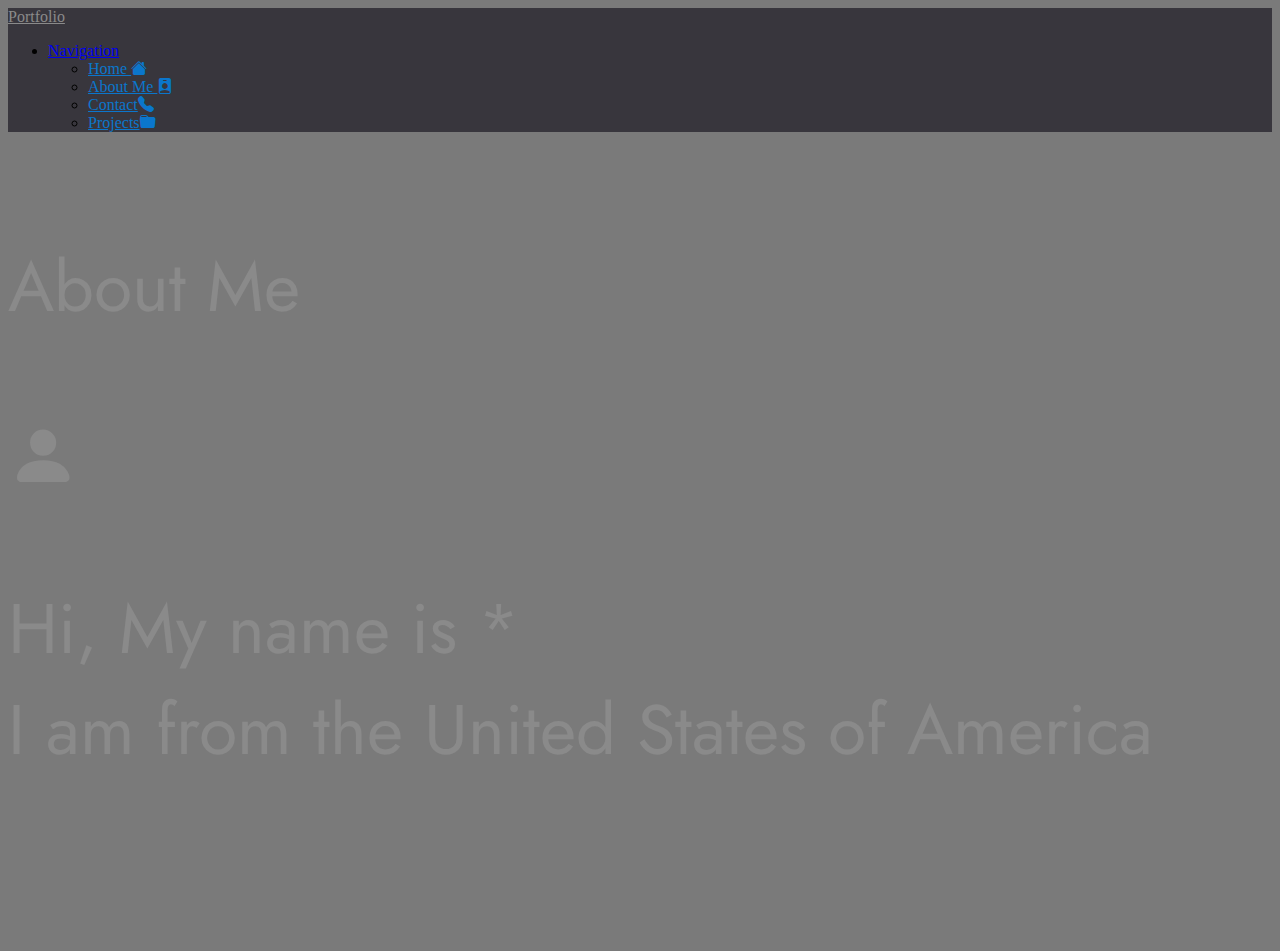
<file: Bio.html>
<!doctype html>

<html>
   <head>
       <meta charset="utf-8">
        <meta http-equiv="X-UA-Compatible" content="IE=edge">
        <meta name="viewport" content="width=device-width, initial-scale=1">

        <!-- Bootstrap CSS -->
        <link href="https://cdn.jsdelivr.net/npm/bootstrap@5.1.3/dist/css/bootstrap.min.css" rel="stylesheet" integrity="sha384-1BmE4kWBq78iYhFldvKuhfTAU6auU8tT94WrHftjDbrCEXSU1oBoqyl2QvZ6jIW3" crossorigin="anonymous">
        <!-- Bootstrap Icons CSS -->
        <link rel="stylesheet" href="https://cdn.jsdelivr.net/npm/bootstrap-icons@1.9.1/font/bootstrap-icons.css">

        <!-- Bootstrap JavaScript -->
        <script src="https://cdn.jsdelivr.net/npm/bootstrap@5.1.3/dist/js/bootstrap.bundle.min.js" integrity="sha384-ka7Sk0Gln4gmtz2MlQnikT1wXgYsOg+OMhuP+IlRH9sENBO0LRn5q+8nbTov4+1p" crossorigin="anonymous"></script>

        <link rel="preconnect" href="https://fonts.googleapis.com">
<link rel="preconnect" href="https://fonts.gstatic.com" crossorigin>
<link href="https://fonts.googleapis.com/css2?family=Jost:ital,wght@0,100..900;1,100..900&family=Slackey&display=swap" rel="stylesheet">
        
        <link rel="stylesheet" type="text/css" href="StyleS.css">
      <title>Bio</title>
   </head>
   <body>
            <nav class="navbar navbar-expand navbar-dark" style="background-color:#38363d">
                <div class="container-fluid">
                    
                    <a class="navbar-brand font " style="color:#8a8a8a"  href="#">Portfolio</a>
                    <ul class="navbar-nav">
                         <li class="nav-item dropdown">
                            <a class="nav-link dropdown-toggle" href="#" id="property-type-links" role="button" data-bs-toggle="dropdown">
                                Navigation
                            </a>
                            <ul class="dropdown-menu dropdown-menu-dark ">
                                <li><a class="dropdown-item bsimages" href="index.html">Home <i class="bi bi-house-fill bsimages"></i></a></li>
                                <li><a class="dropdown-item bsimages" href="Bio.html">About Me <i class="bi bi-person-badge-fill bsimages"></i></a></li>
                                <li><a class="dropdown-item bsimages" href="C_Info.html">Contact<i class="bi bi-telephone-fill bsimages"></i></a></li>
                                <li><a class="dropdown-item bsimages" href="ProjectPgs.html">Projects<i class="bi bi-folder-fill"></i></a></li>
                            </ul>
                        </li>
                        </li>
                    </ul>
                </div>
            </nav>

       <br>
       <P class="font">About Me</P>
       <p> <i class="bi bi-person-fill"></i></p>
      <footer class="container-fluid card">
             <p>
          Hi, My name is *
          <br>
          I am from the United States of America
          <br>
       
          <br>

       </p>
      </footer>
   
       
   </body>
</html>
</file>
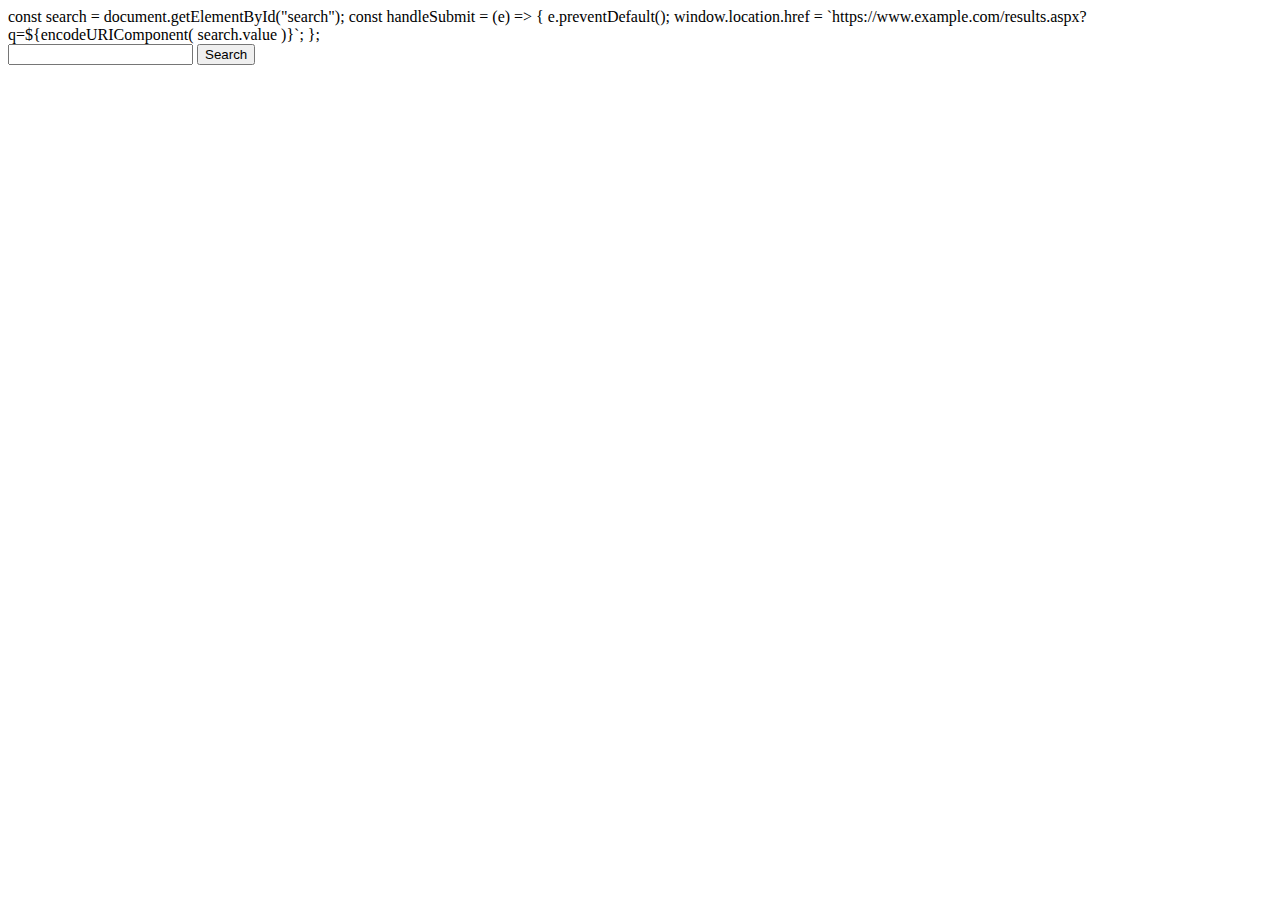
<file: lookup.html>
<!DOCTYPE html>
<html>
<body>
const search = document.getElementById("search");
const handleSubmit = (e) => {
    e.preventDefault();
    window.location.href = `https://www.example.com/results.aspx?q=${encodeURIComponent(
        search.value
    )}`;
};
<form onsubmit="handleSubmit(event)">
  <input id="search" type="text">
  <button>Search</button>
</form>
</body>
</html>
</file>
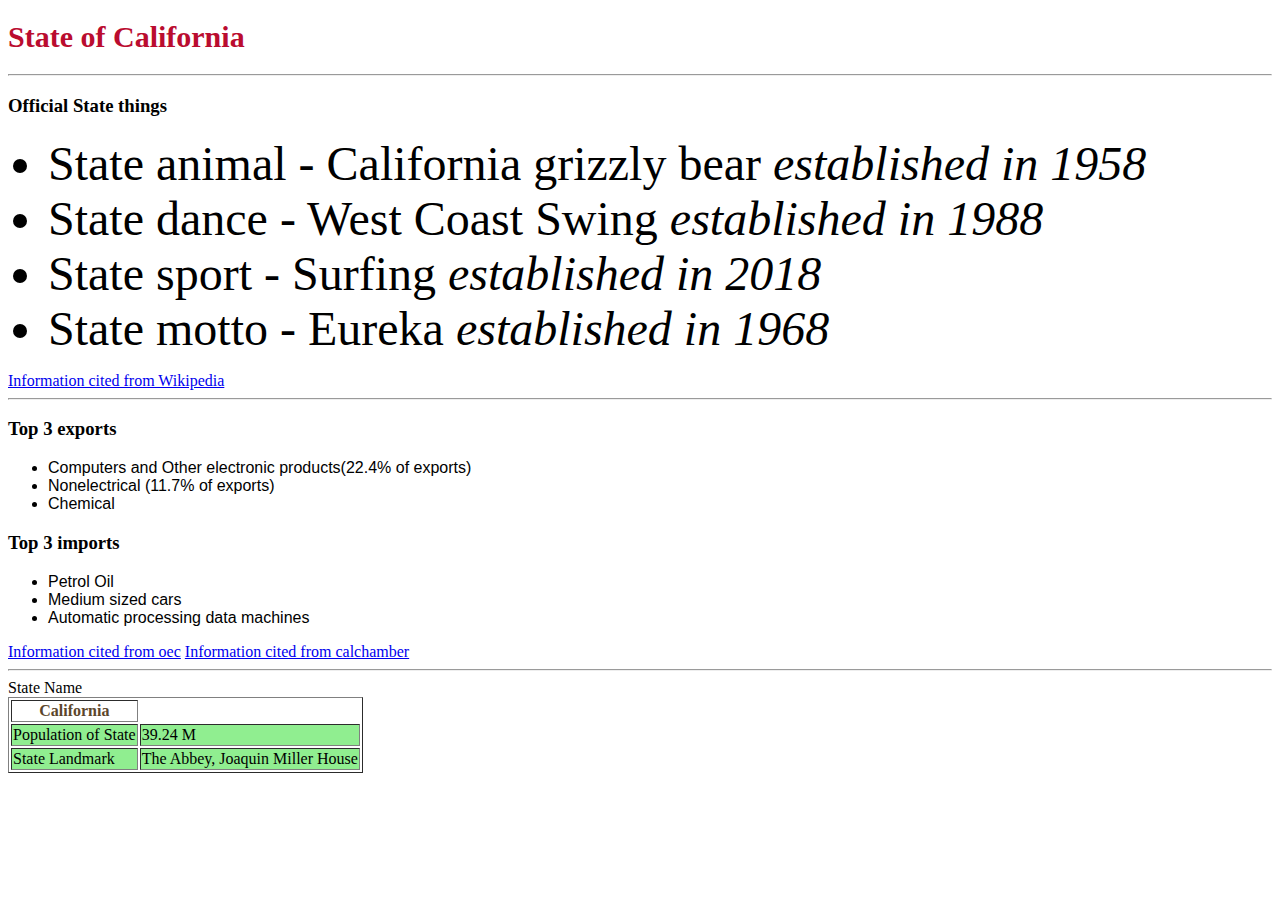
<file: P2.html>
<!DOCTYPE html>
<html>
    <head>
        <title>Project 2</title>
       <link rel="stylesheet" type="text/css" href="my_style2.css">
    </head>
     
    <body id="body">
        <h1 style ="color:#BA0C2F; font-size:30px;">State of California</h1>
        
        <hr>
        
        <h3 id="h3">Official State things</h3>
        
        <ul style = "text-align : left">
            <li class="checklist">State animal - California grizzly bear  <em>established in 1958</em></li>
        <li class="checklist">State dance - West Coast Swing<em> established in 1988</em></li>
        <li class="checklist">State sport - Surfing<em> established in 2018</em></li>
        <li class="checklist">State motto - Eureka<em> established in 1968</em></li>
        </ul>
        <a href ="https://en.wikipedia.org/wiki/List_of
        _California_state_symbols">Information cited from Wikipedia</a>
        
        <hr>
        
        <h3 id="h3">Top 3 exports</h3>
        <div id="ul1"><ul style = "text-align : left">
            <li class="alert">Computers and Other electronic products(22.4% of exports)</li>
            <li class="alert">Nonelectrical (11.7% of exports)</li>
            <li class="alert">Chemical</li>
        </ul></div>
        
        
        <h3 id="h3">Top 3 imports</h3>
        
        <ul style = "text-align : left">
            <li class="alert">Petrol Oil</li>
            <li class="alert">Medium sized cars</li>
            <li class="alert">Automatic processing data machines</li>
            
        </ul>
        <a href = "https://oec.world/en/profile/subnational_usa_state/ca">Information cited from oec</a>
        <a href = "https://advocacy.calchamber.com/2023/02/
        14/2022-california-exports-reach-record-high/">Information cited from calchamber</a>
        
        <hr>
        
        <table border="1">
            <thead style="background-color:rgba(0, 0, 0, 0);>
                <tr>
                    <th id ="tableh" >State Name</th>
                    <th id="tableh"> California</th>
                </tr>
            </thead>
            <tbody style = "background-color :lightgreen">
                <tr>
                    <td>Population of State</td>
                    <td>39.24 M</td>
                </tr>
                
                <tr>
                    <td>State Landmark</td>
                    <td>	The Abbey, Joaquin Miller House</td>
                </tr>
                
            </tbody>
        </table>
    </body>
</html>
</file>
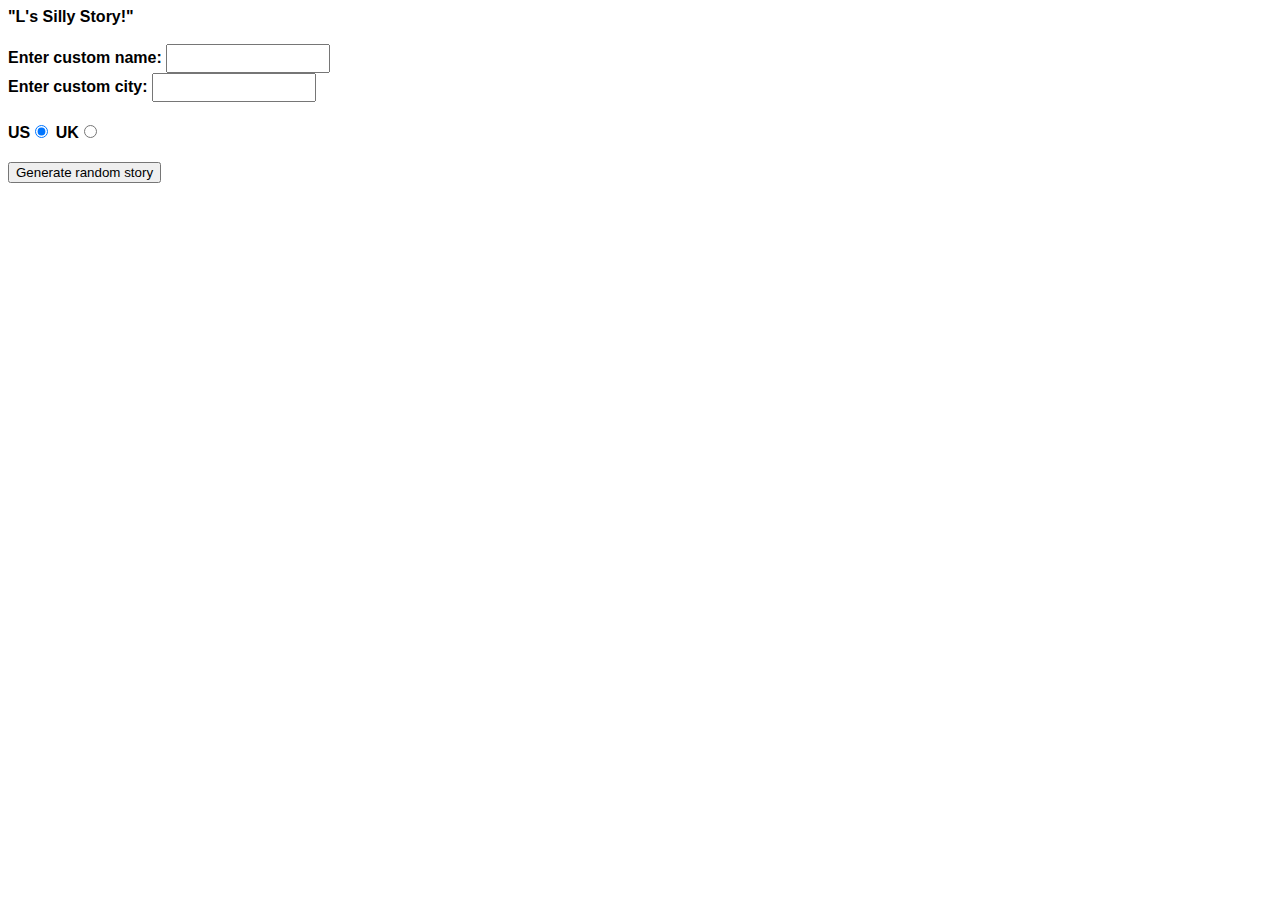
<file: P3.html>
<!DOCTYPE html>
<html lang="en-US">
  <head>
    <meta charset="utf-8" />
    <meta name="viewport" content="width=device-width" />

    <title>Silly story generator</title>

    <style>
      body {
        font-family: helvetica, sans-serif;
        width: 350px;
      }

      label {
        font-weight: bold;
      }

      div {
        padding-bottom: 20px;
      }

      input[type="text"] {
        padding: 5px;
        width: 150px;
      }

      p {
        background: #ffc125;
        color: #5e2612;
        padding: 10px;
        visibility: hidden;
      }
    </style>
  </head>

  <body>
    <label>"L's Silly Story!"</label>
	<br>
	<br>
	
	<div>
      <label for="customname">Enter custom name:</label>
      <input id="customname" type="text" placeholder="" />
	  
	  <label for="city">Enter custom city:</label>
      <input id="city" type="text" placeholder="" />
    </div>
    <div>
      <label for="us">US</label
      ><input id="us" type="radio" name="ukus" value="us" checked />
      <label for="uk">UK</label
      ><input id="uk" type="radio" name="ukus" value="uk" />
    </div>
    <div>
      <button class="randomize">Generate random story</button>
    </div>
    <!-- Thanks a lot to Willy Aguirre for his help with the code for this assessment -->
    <p class="story"></p>
    <script src="m4in.js"></script>
  </body>
</html>
</file>
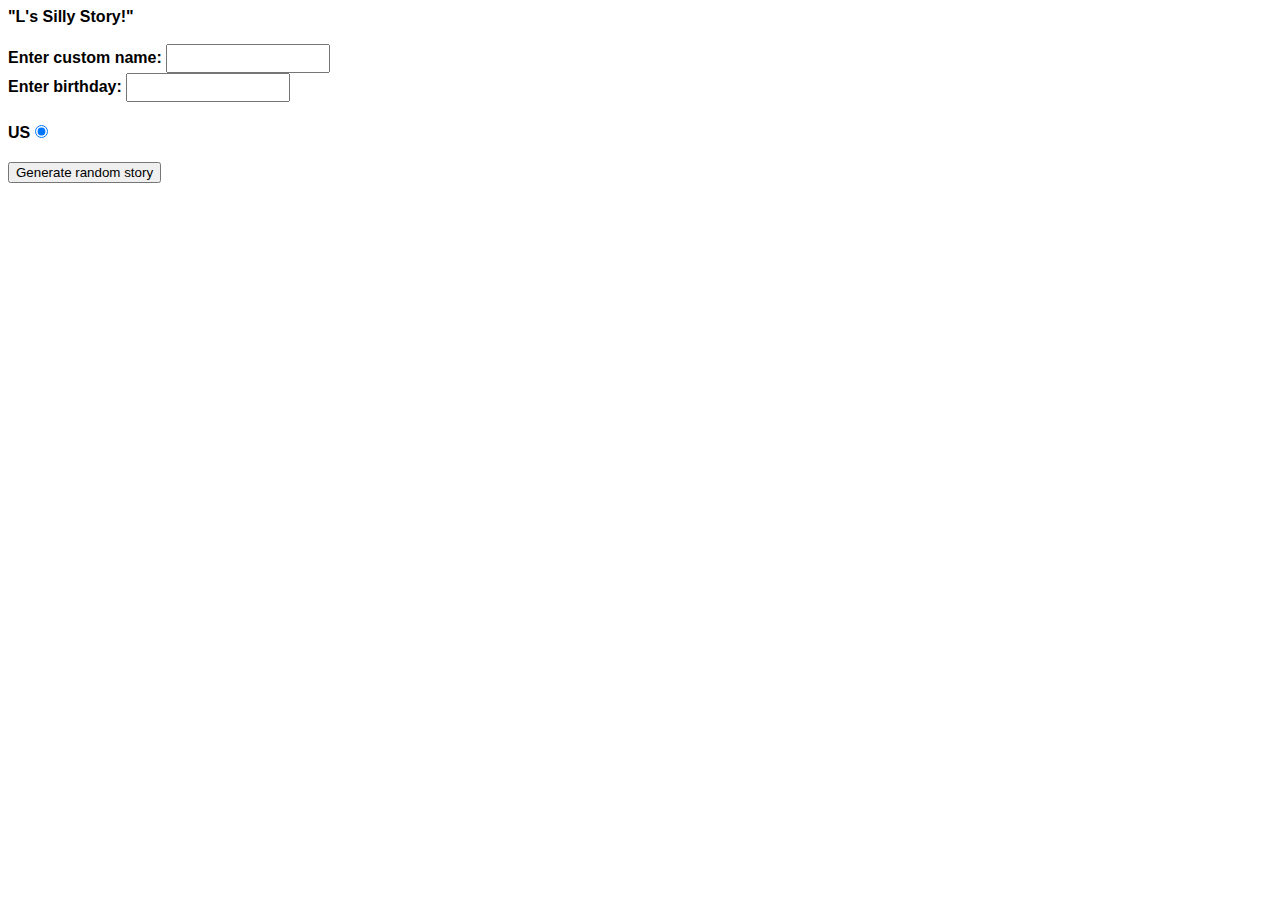
<file: Projects/P3.html>
<!DOCTYPE html>
<html lang="en-US">
  <head>
    <meta charset="utf-8" />
    <meta name="viewport" content="width=device-width" />

    <title>Silly story generator</title>

    <style>
      body {
        font-family: helvetica, sans-serif;
        width: 350px;
      }

      label {
        font-weight: bold;
      }

      div {
        padding-bottom: 20px;
      }

      input[type="text"] {
        padding: 5px;
        width: 150px;
      }

      p {
        background: #ffc125;
        color: #5e2612;
        padding: 10px;
        visibility: hidden;
      }
    </style>
  </head>

  <body>
    <label>"L's Silly Story!"</label>
	<br>
	<br>
	
	<div>
      <label for="customname">Enter custom name:</label>
      <input id="customname" type="text" placeholder="" />
	  
	  <label for="birthdate">Enter birthday:</label>
      <input id="birthdate" type="text" placeholder="" />
    </div>
    <div>
      <label for="us">US</label
      ><input id="us" type="radio" name="ukus" value="us" checked />
    </div>
    <div>
      <button class="randomize">Generate random story</button>
    </div>
    <!-- Thanks a lot to Willy Aguirre for his help with the code for this assessment -->
    <p class="story"></p>
    <script type= "text/javascript" src="https://raw.githubusercontent.com/1SHS/1SHS.github.io/main/Projects/scripts/main.js"> </script>
  </body>
</html>
</file>
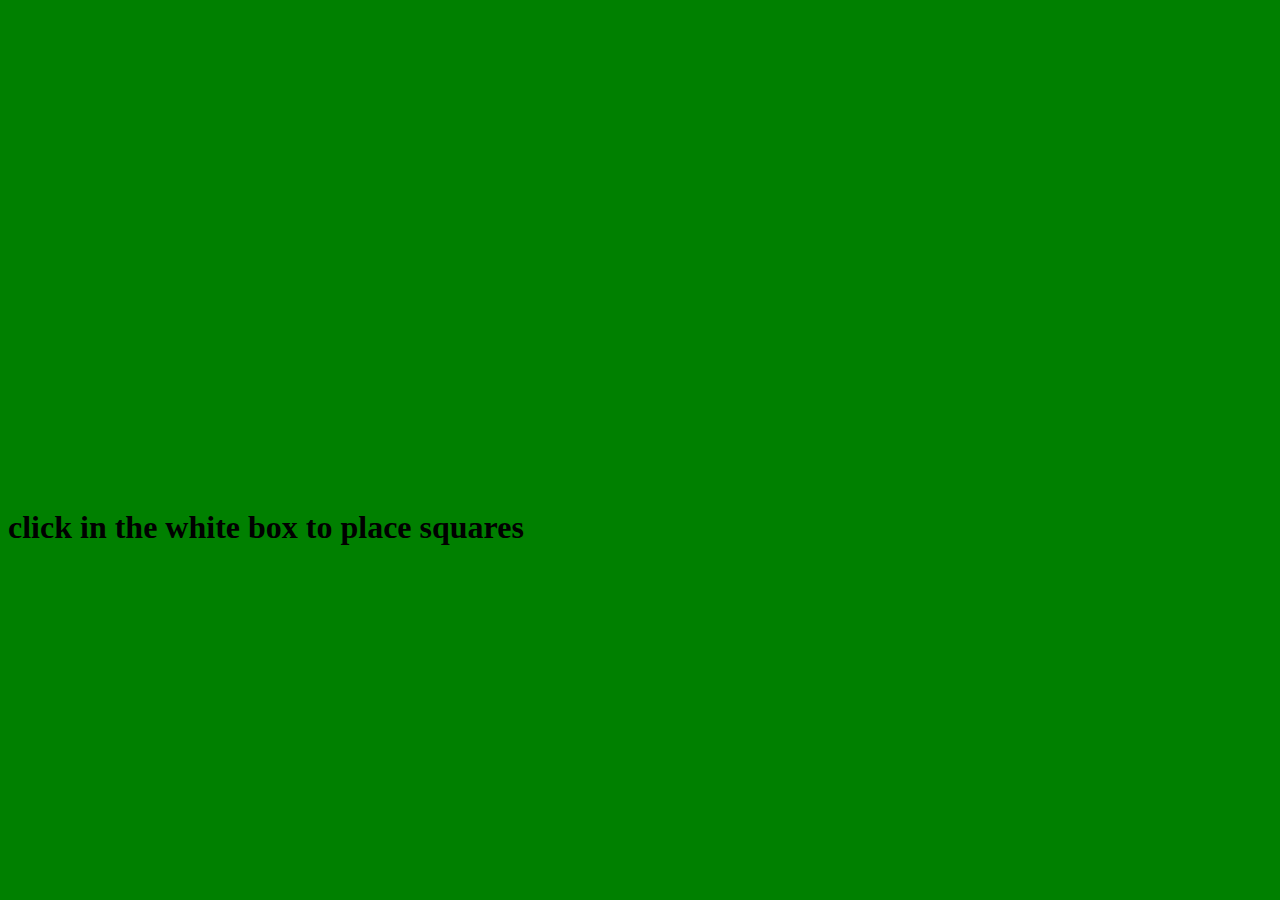
<file: Projects/P4.html>
<html>
  <head>
	  <style>
		  body {background-color:green;
		      }
	  </style>
  </head>
  <body>
	<canvas width="400" height="480"></canvas>
    <script src="https://cdn.codehs.com/chs-js-lib/0.2.21/dist/chs.iife.js"></script>
   
	    <h1>click in the white box to place squares </h1>
	<script>
			function mCM() {
			mouseClickMethod(picasso);
			}
			
		function picasso(e) {
			let paintbrush = new Rectangle(20,20);
			paintbrush.setColor("black");
			paintbrush.setPosition(e.getX(), e.getY());
		
					add(paintbrush);
			}		
			     mCM();
			
			
			
    </script>
	
  </body>
</html>
</file>
<file: StyleS.css>
body {background-color:#7a7a7a}


.bsimages {color:#0b76cc}
p {
    color:#8a8a8a;
    font-size:70px;
    font-family: "Jost", sans-serif;
}

.buttin

    html {
  cursor: pointer;
  cursor: help;
  cursor: progress;
</file>
<file: my_style2.css>
#tableh {color:#5C462B;}   
  #h3 {text-shadow: 2px 2px ##4d4d4d}
  .alert {font-family:Arial;}
  .checklist {
      
      font-size:3em;
  }
  #ul1 {
  list-style-image:none;
  }
</file>
